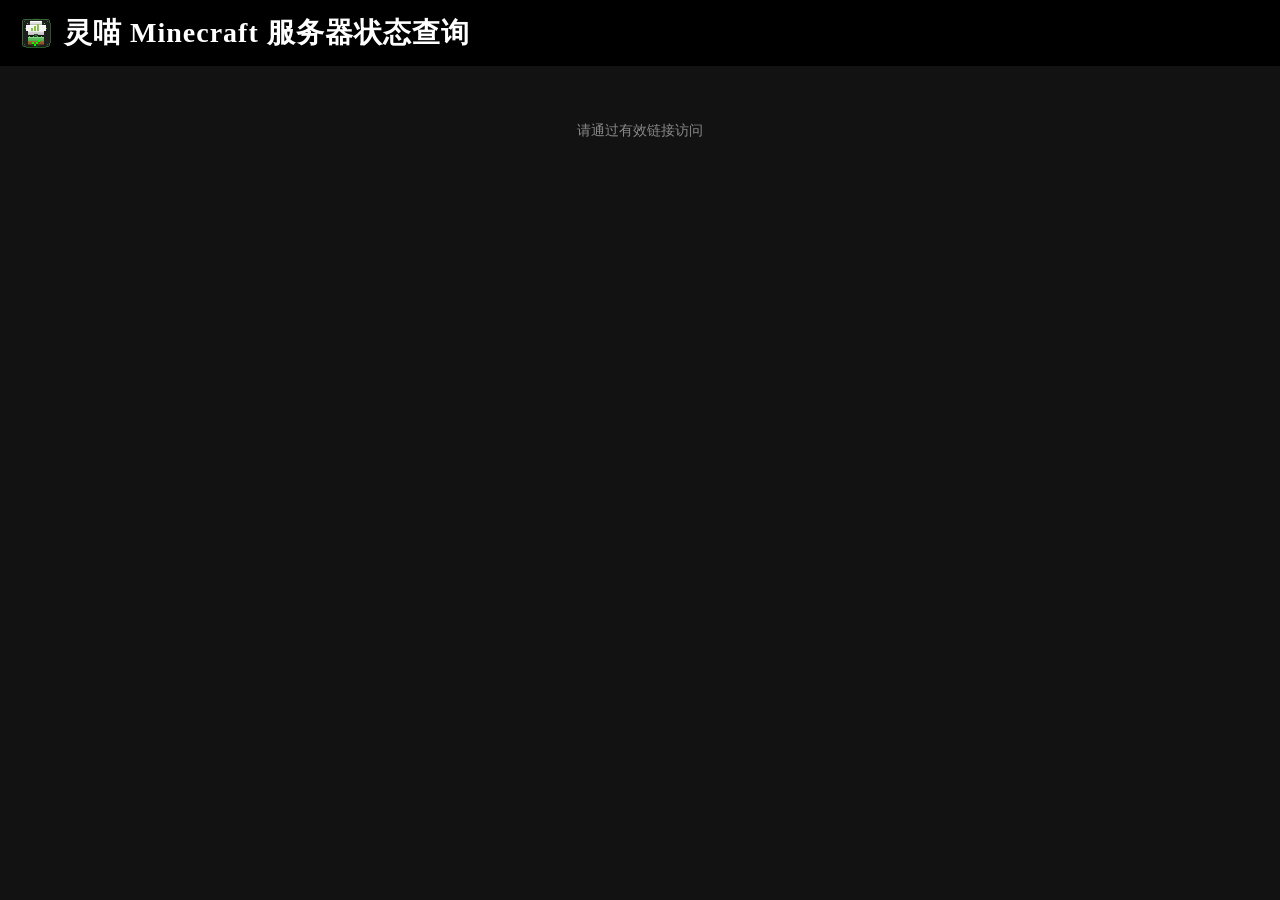
<file: index.html>
<!DOCTYPE html>
<html lang="zh-CN">
<head>
    <meta charset="UTF-8">
    <meta name="viewport" content="width=device-width, initial-scale=1.0">
    <meta name="robots" content="noindex, nofollow">
    <title>Minecraft 服务器状态查询</title>
    <link rel="icon" type="image/svg+xml" href="img/logo.svg">
    <script src="css/load-css.js"></script>
    <script type="module" src="js/load-js.js"></script>
</head>
    <body>
        <div id="header-placeholder"></div>
        <main>
        <div id="mc-list">
            <div class="mc-loading">加载中...</div>
        </div>
        </main>
        <script>
            fetch('components/header.html')
            .then(r => r.text())
            .then(html => {
                const headerPlaceholder = document.getElementById('header-placeholder');
                if (headerPlaceholder) {
                    // 1. 把 header 渲染进去
                    headerPlaceholder.innerHTML = html;

                    // 2. 等浏览器渲染完后，计算它的高度
                    // 用 requestAnimationFrame 确保拿到的是最终高度
                    requestAnimationFrame(() => {
                        const header = headerPlaceholder.firstElementChild;
                        if (header) {
                            document.body.style.paddingTop = header.offsetHeight + 'px';
                        }
                    });
                }
            });
        </script>
    </body>
</html>
</file>
